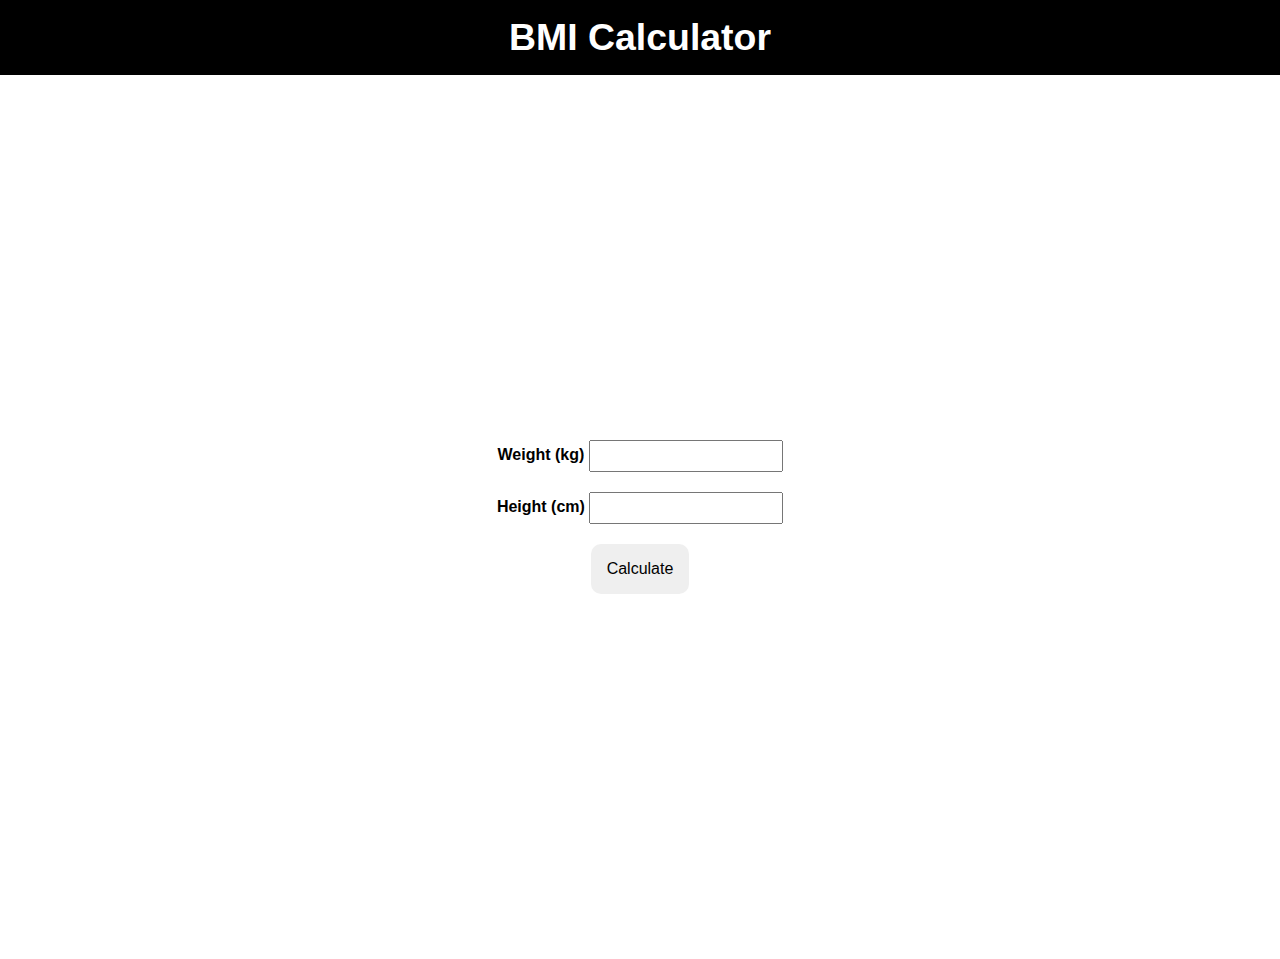
<file: Bmi-calculator/index.html>
<!DOCTYPE html>
<html lang="en">

<head>
    <meta charset="UTF-8">
    <meta name="viewport" content="width=device-width, initial-scale=1.0">
    <title>BMI Calculator App</title>
    <link rel="stylesheet" href="style.css">
</head>

<body>

    <header>
        <h3 id="">BMI Calculator</h3>
    </header>

    <div class="main">
        <div class="content">
            <div class="container">
                <div>
                    <label for="weight">Weight (kg)</label>
                    <input type="text" id="weight">
                </div>
                <div>
                    <label for="Height">Height (cm)</label>
                    <input type="text" id="height">
                </div>
            </div>
        </div>

        <div class="input-filed">
            <button id="calculate-bmi">Calculate</button>
            <div id="result" style="color: blue;"></div>
        </div>
    </div>

    <script src="index.js"></script>

</body>

</html>
</file>
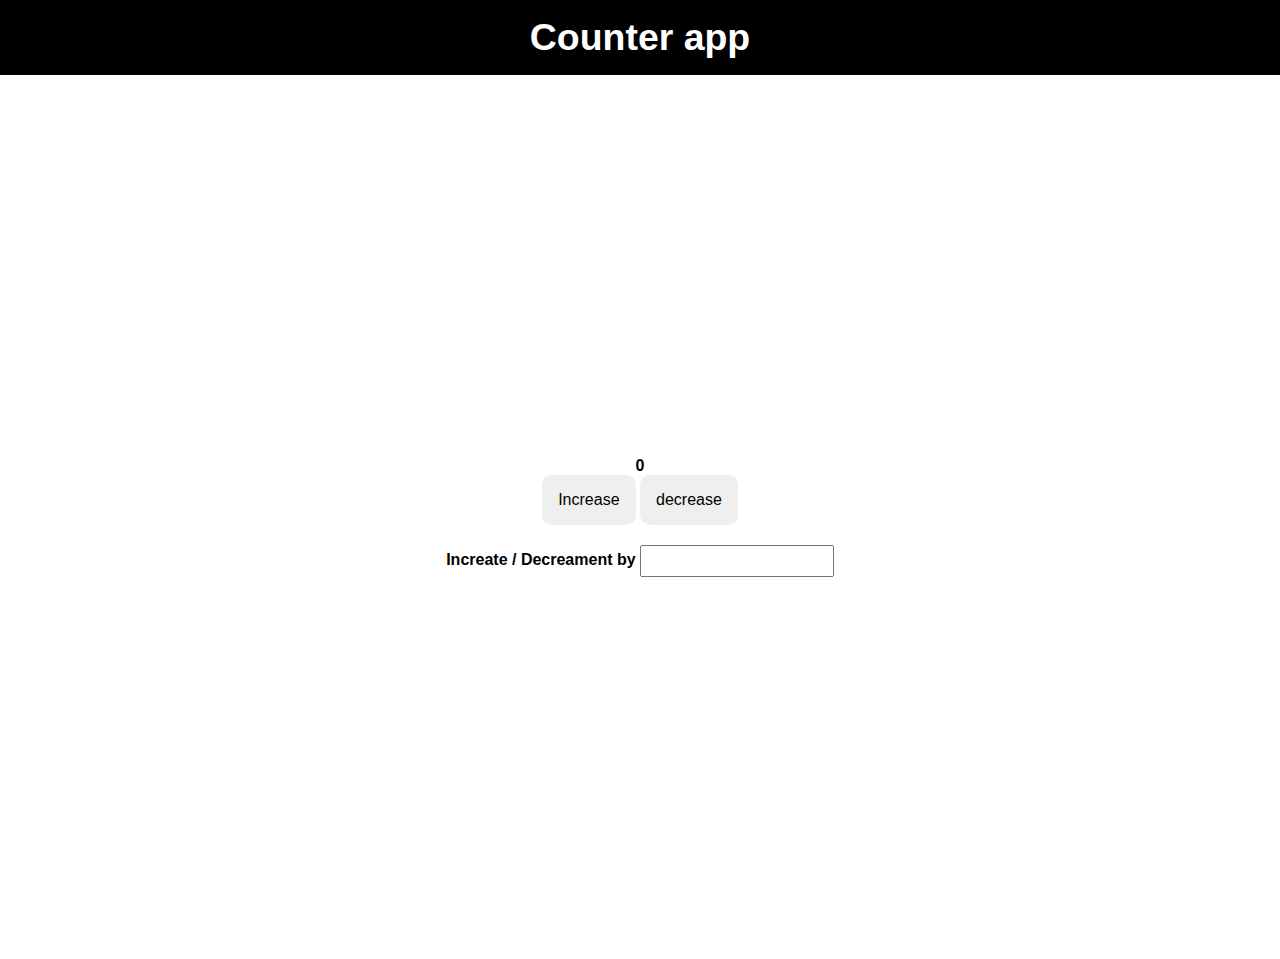
<file: counter-app/index.html>
<!DOCTYPE html>
<html lang="en">

<head>
    <meta charset="UTF-8">
    <meta name="viewport" content="width=device-width, initial-scale=1.0">
    <title>Counter App</title>
    <link rel="stylesheet" href="style.css">
</head>

<body>

    <header>
        <h3 id="">Counter app</h3>
    </header>

    <div class="main">
        <div class="content">
            <div id="counter">0</div>
            <div class="button">
                <button id="increment">Increase</button>
                <button id="decrement">decrease</button>
            </div>
        </div>

        <div class="input-filed">
            <label for="">Increate / Decreament by</label>
            <input type="number" min="1"  id="number-input">
        </div>
    </div>

    <script src="index.js"></script>

</body>

</html>
</file>
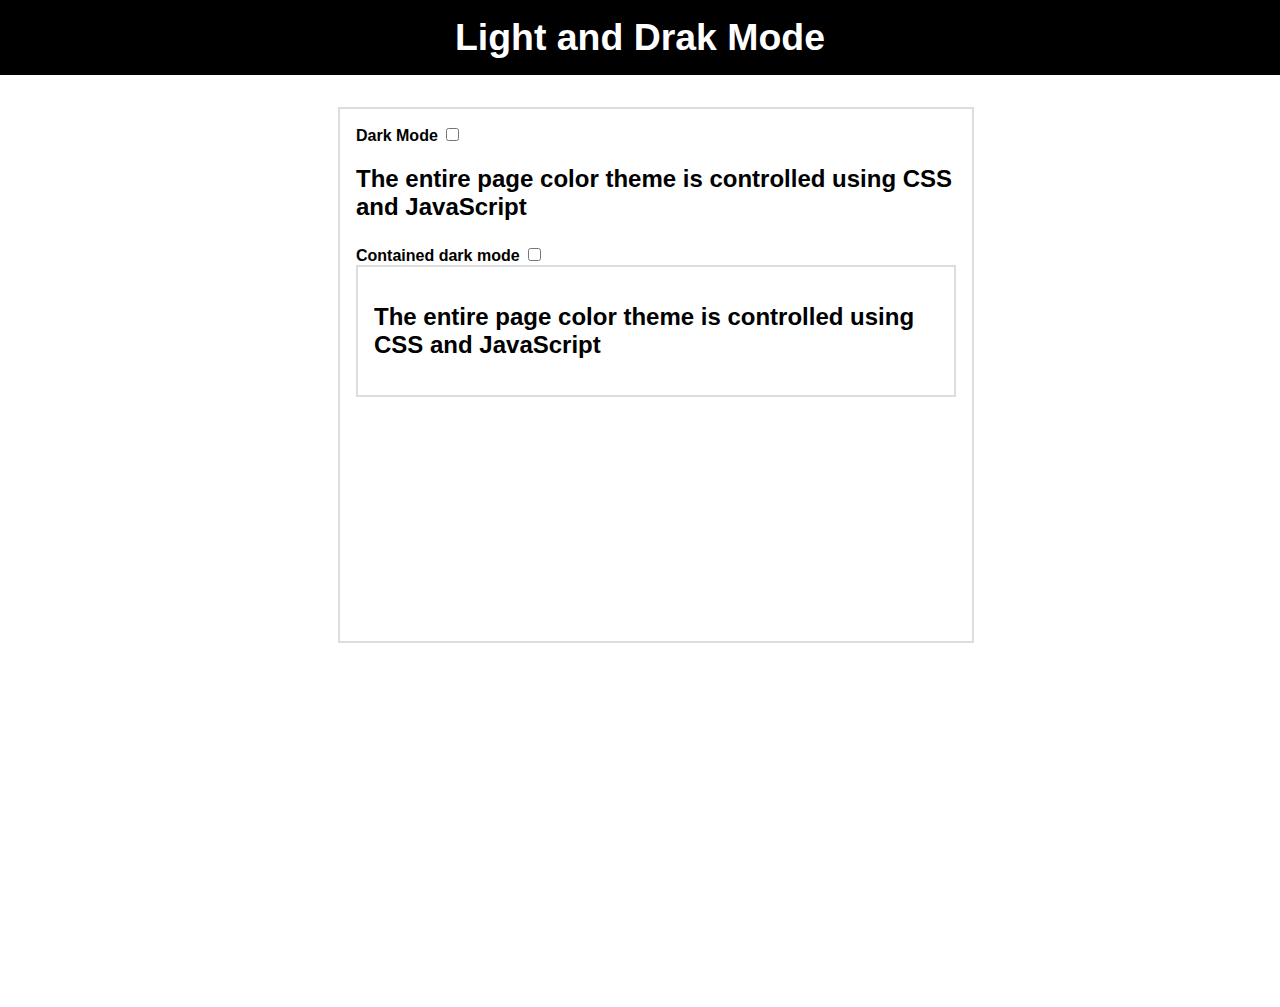
<file: dark-mode/index.html>
<!DOCTYPE html>
<html lang="en">

<head>
    <meta charset="UTF-8">
    <meta name="viewport" content="width=device-width, initial-scale=1.0">
    <title>Dark Mode</title>
    <link rel="stylesheet" href="style.css">
</head>

<body>

    <header>
        <h3 id="">Light and Drak Mode</h3>
    </header>

    <div class="main">
        <div class="container">
            <div class="content-1">
                <label for="">Dark Mode</label>
                <input type="checkbox" class="allDark">
                <h2>The entire page color theme is controlled using CSS and JavaScript</h2>
            </div>

            <div class="content-2">
                <label for="">Contained dark mode</label>
                <input type="checkbox" class="box-dark">
                <div class="box">
                    <h2>The entire page color theme is controlled using CSS and JavaScript</h2>
                </div>
            </div>
        </div>

    </div>

    <script src="index.js"></script>

</body>

</html>
</file>
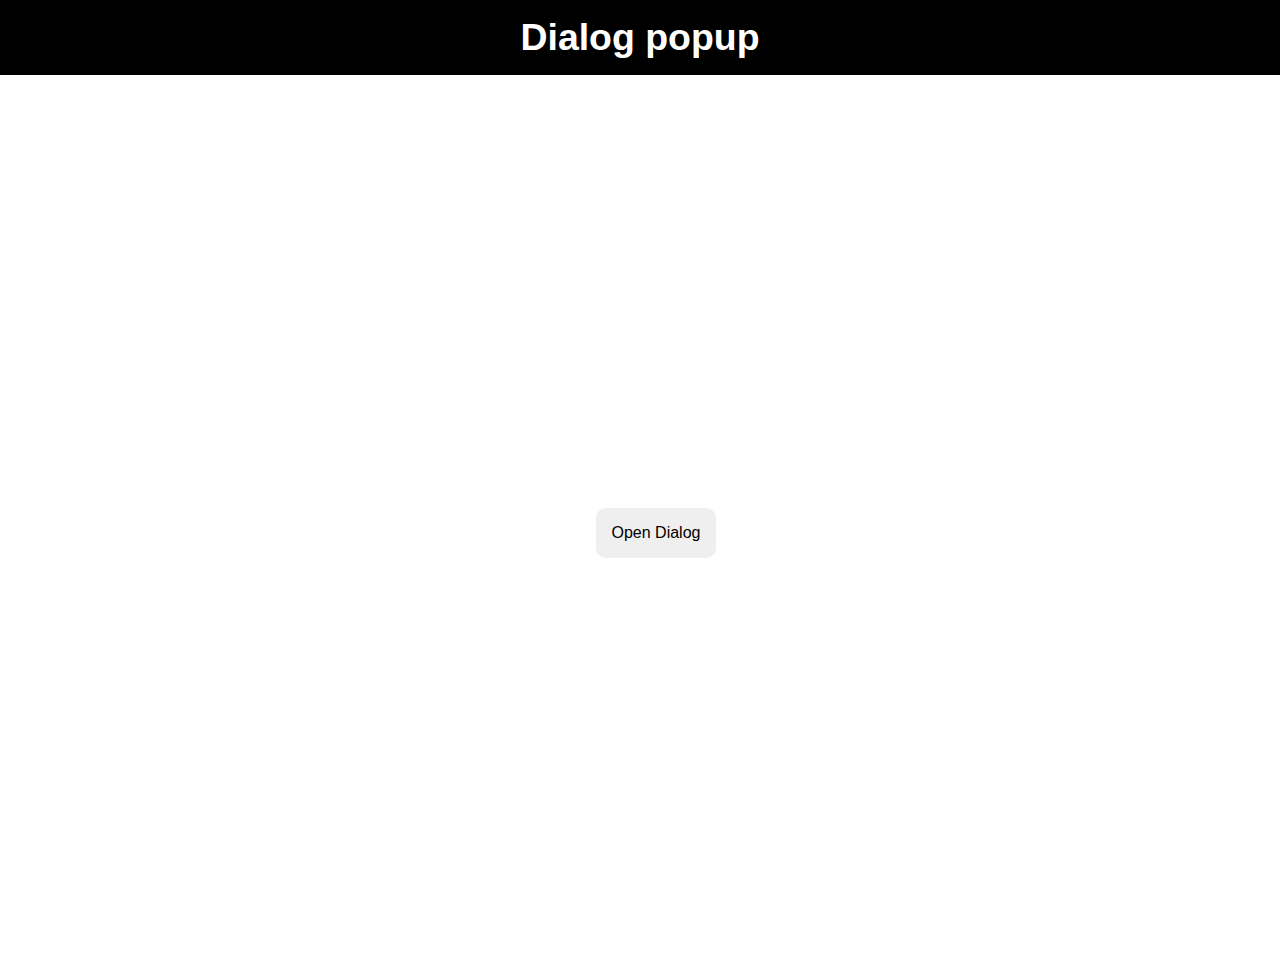
<file: diloag poppup/index.html>
<!DOCTYPE html>
<html lang="en">

<head>
    <meta charset="UTF-8">
    <meta name="viewport" content="width=device-width, initial-scale=1.0">
    <title>Transfrom string</title>
    <link rel="stylesheet" href="style.css">
</head>

<body>

    <header>
        <h3 id="">Dialog popup </h3>
    </header>

    <div class="main">
        <div class="overlay">
            <div class="content">
                <p>Lorem ipsum dolor sit amet consectetur, adipisicing elit. Reprehenderit odio cupiditate vel, modi ex
                    libero neque unde autem dolore doloremque.</p>
                    <button id="close">Close </button>
            </div>
        </div>
        <div class="container">
            <button id="open">Open Dialog</button>
        </div>
    </div>

    <script src="index.js"></script>

</body>

</html>
</file>
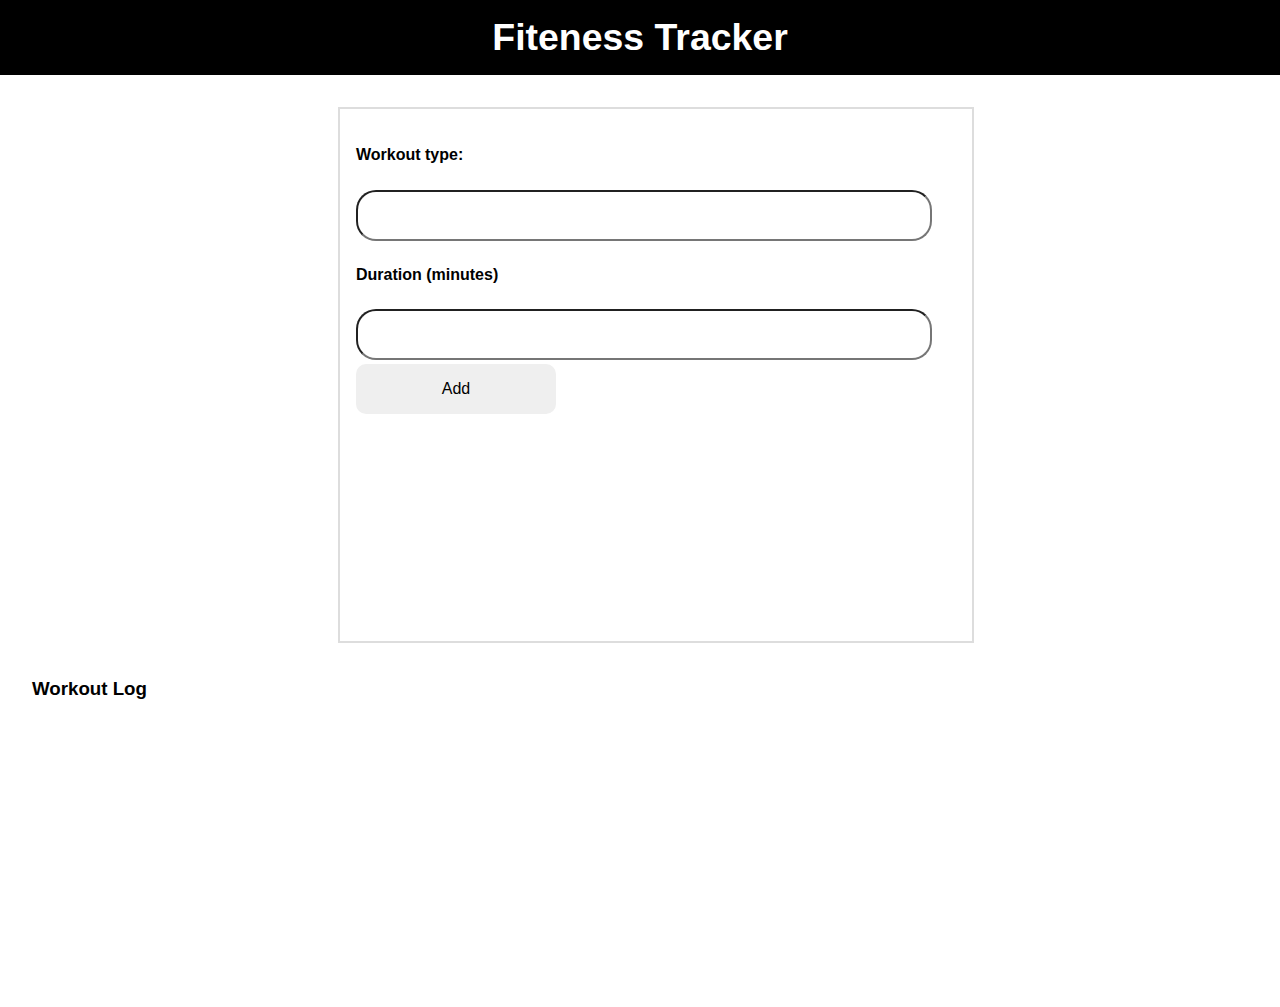
<file: filteness-tracker/index.html>
<!DOCTYPE html>
<html lang="en">

<head>
    <meta charset="UTF-8">
    <meta name="viewport" content="width=device-width, initial-scale=1.0">
    <title>Filtness</title>
    <link rel="stylesheet" href="style.css">
</head>

<body>
    
    <header>
        <h3 id="">Fiteness Tracker</h3>
    </header>

    <div class="main">
        <div class="container">
            <h4>Workout type:</h4>
            <input type="text" id="workout">

            <h4>Duration (minutes)</h4>
            <input type="text" id="time">
            <button id="add">Add</button>
        </div>

        <div class="content">
            <h3>Workout Log</h3>
            <div class="logs">
            </div>
        </div>
    </div>

    <script src="index.js"></script>

</body>

</html>
</file>
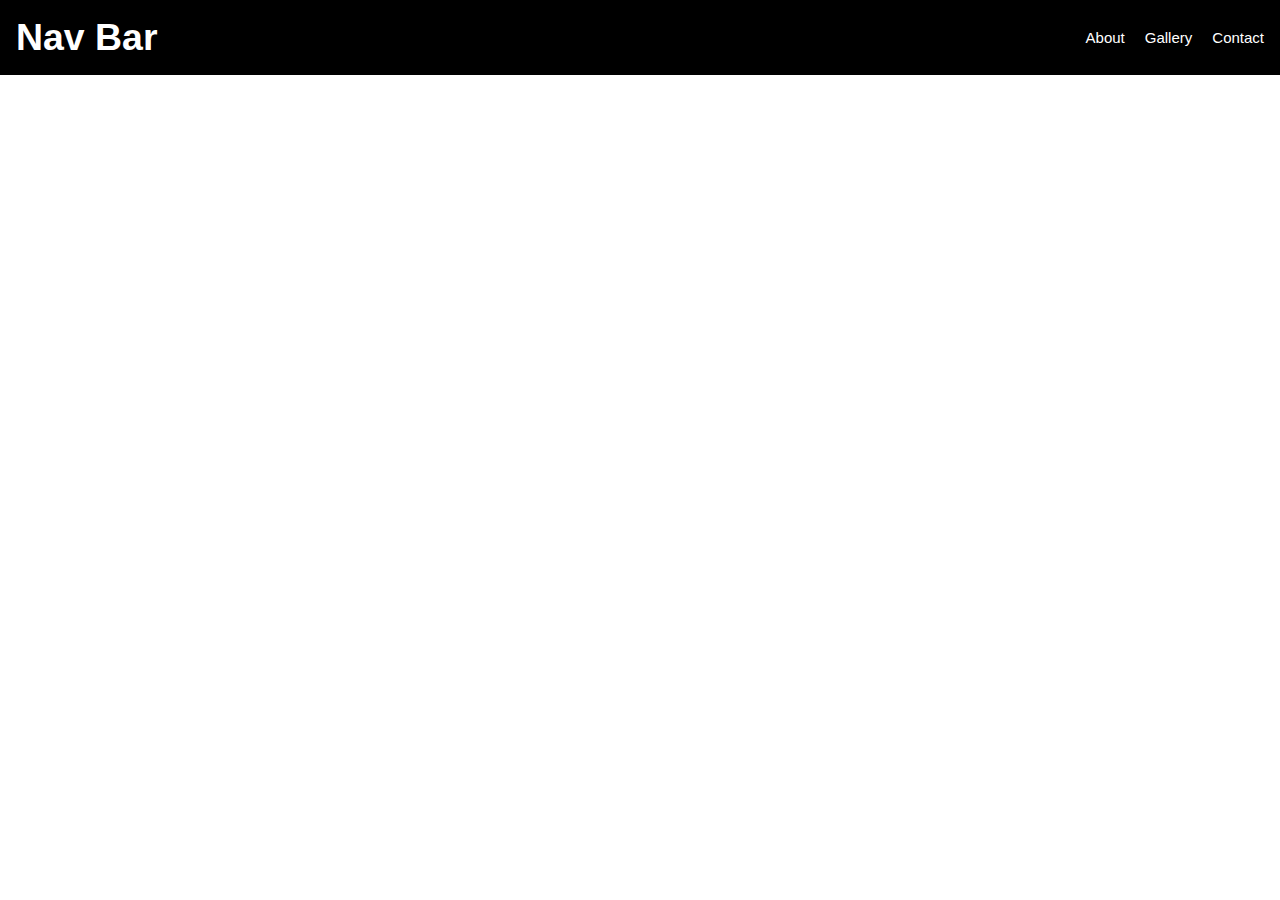
<file: navigation-var/index.html>
<!DOCTYPE html>
<html lang="en">

<head>
    <meta charset="UTF-8">
    <meta name="viewport" content="width=device-width, initial-scale=1.0">
    <title>Transfrom string</title>
    <link rel="stylesheet" href="style.css">
</head>

<body>

    <header class="flex-1">
        <h3 id="">Nav Bar</h3>
        <div class="flex list">
            <div>About</div>
            <div>Gallery</div>
            <div>Contact</div>
        </div>

        <div class="menu">
            <div class="line"></div>
            <div class="line"></div>
            <div class="line"></div>
        </div>
    </header>

    <div class="mobile-view">
        <div>About</div>
        <div>Gallery</div>
        <div>Contact</div>
    </div>


    <script src="index.js"></script>

</body>

</html>
</file>
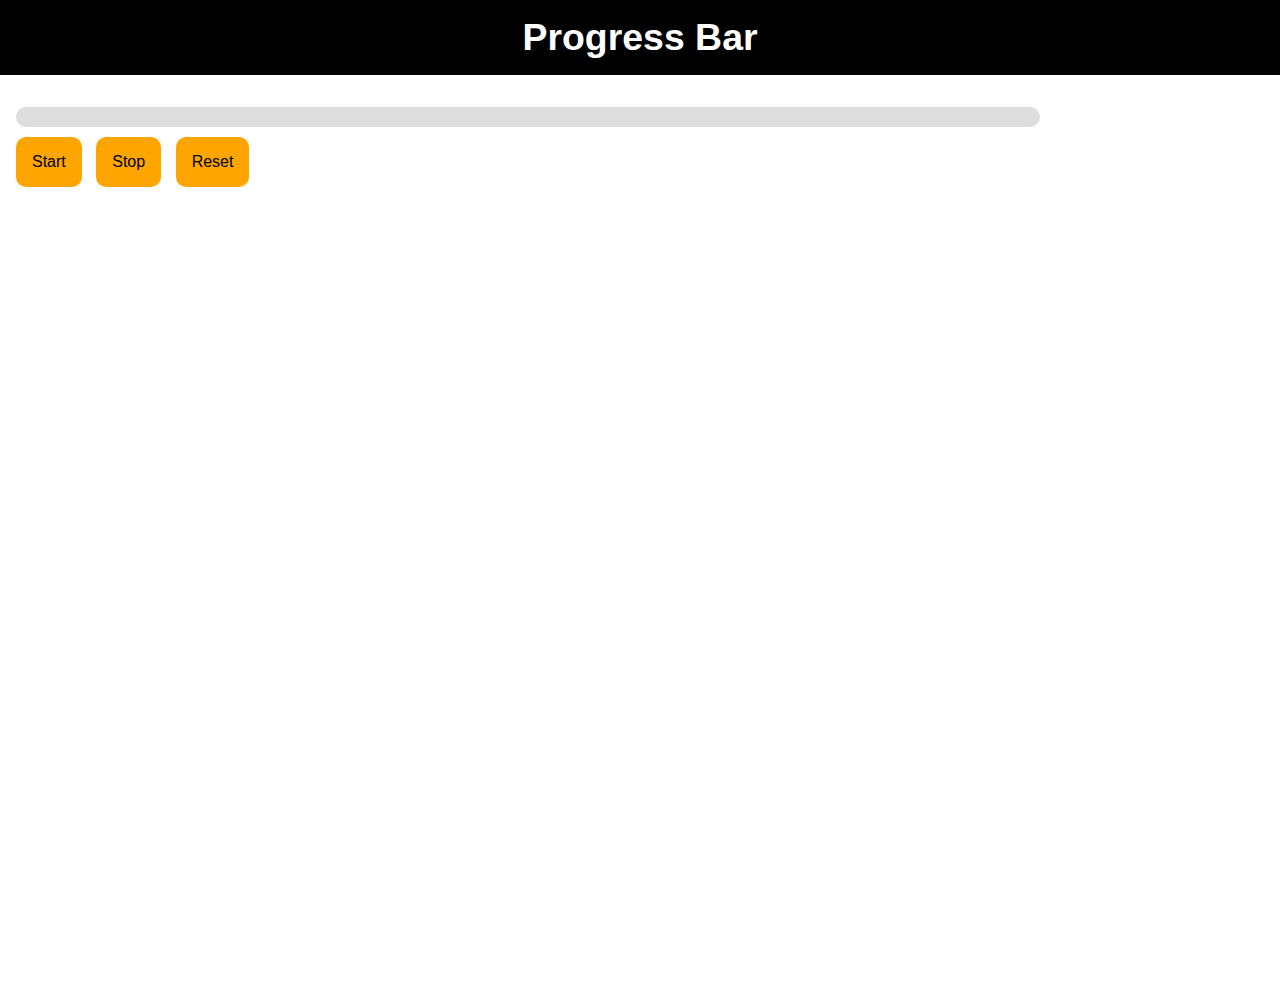
<file: progress-bar/index.html>
<!DOCTYPE html>
<html lang="en">

<head>
    <meta charset="UTF-8">
    <meta name="viewport" content="width=device-width, initial-scale=1.0">
    <title>Progress Bar</title>
    <link rel="stylesheet" href="style.css">
</head>

<body>

    <header>
        <h3 id="">Progress Bar</h3>
    </header>

    <div class="main">
        <div class="progress-bar">
            <div class="progress" id="progress-bar"></div>
        </div>

        <div class="btn">
            <button id="start-btn">Start</button>
            <button id="stop-btn">Stop</button>
            <button id="reset-btn">Reset</button>
        </div>
    </div>

    <script src="index.js"></script>

</body>

</html>
</file>
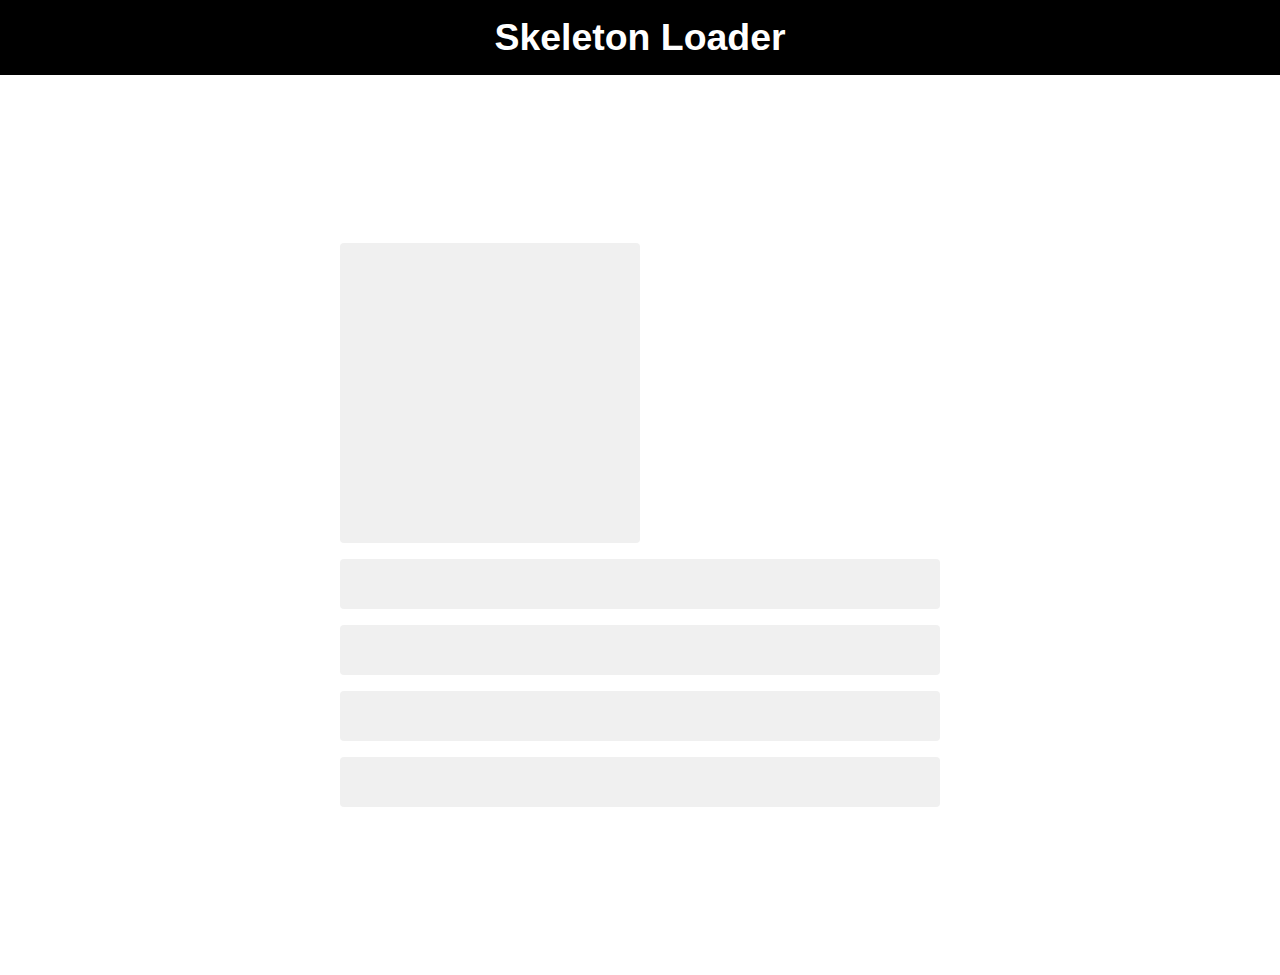
<file: skeletor-loader/index.html>
<!DOCTYPE html>
<html lang="en">

<head>
    <meta charset="UTF-8">
    <meta name="viewport" content="width=device-width, initial-scale=1.0">
    <title>Skelton loader</title>
    <link rel="stylesheet" href="style.css">
</head>

<body>

    <header>
        <h3 id="">Skeleton Loader</h3>
    </header>

    <div class="container">
        <div class="skeleton-loader">
            <!-- Skeleton loader items will be dynamically added here -->
        </div>
    </div>


    <script src="index.js"></script>

</body>

</html>
</file>
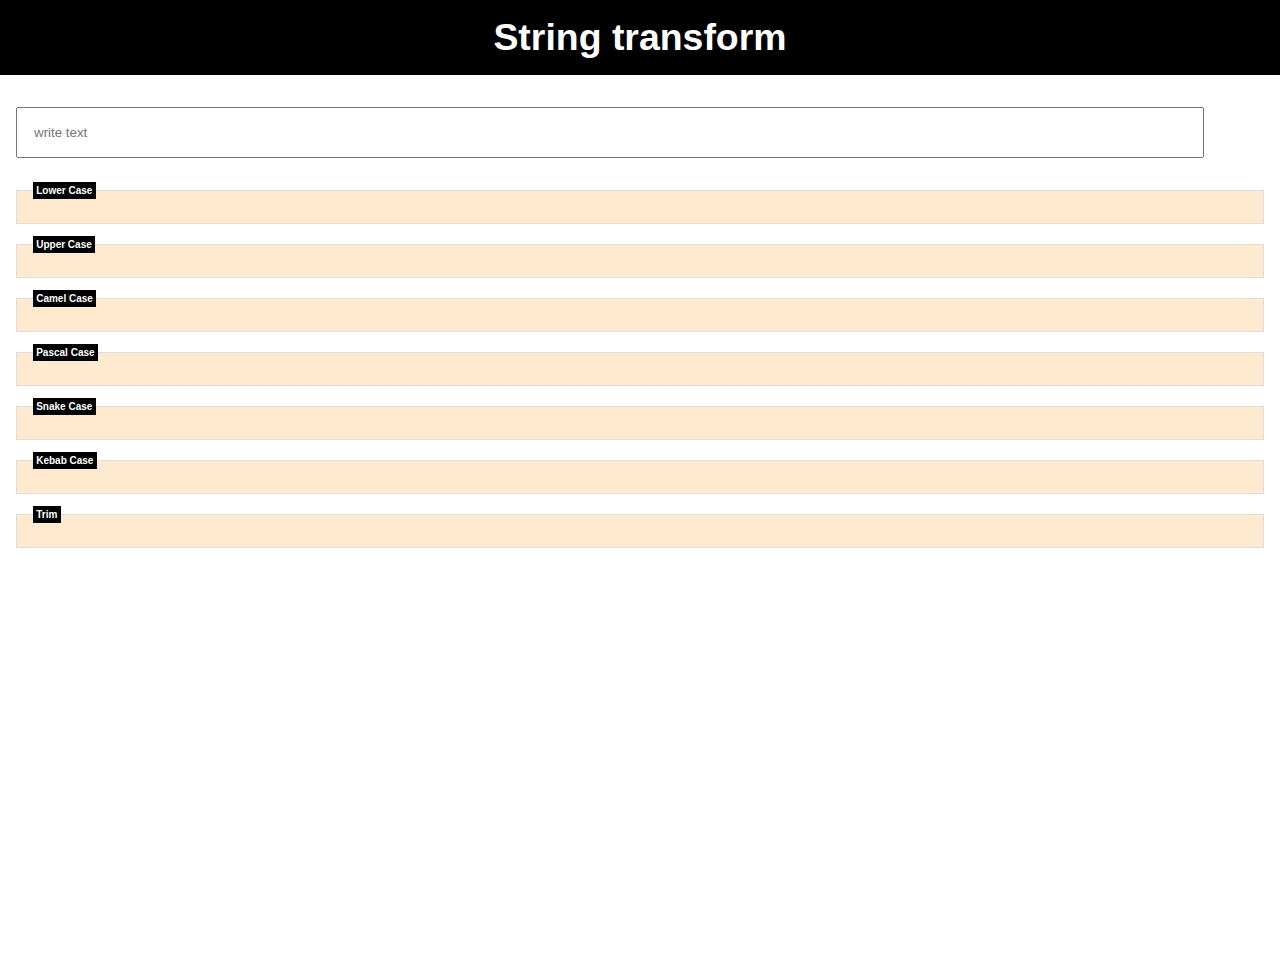
<file: string-transform/index.html>
<!DOCTYPE html>
<html lang="en">

<head>
    <meta charset="UTF-8">
    <meta name="viewport" content="width=device-width, initial-scale=1.0">
    <title>Transfrom string</title>
    <link rel="stylesheet" href="style.css">
</head>

<body>

    <header>
        <h3 id="">String transform</h3>
    </header>

    <div class="main">
        <div class="container">
            <input type="text" placeholder="write text" id="text-input">
        </div>

        <div class="content">
            <div class="text-field">
                <label for="">Lower Case</label>
                <p class="result" data-value="lowercase"></p>
            </div>
            <div class="text-field">
                <label for="">Upper Case</label>
                <p class="result" data-value="uppercase"></p>
            </div>
            <div class="text-field">
                <label for="">Camel Case</label>
                <p class="result" data-value="camelcase"></p>
            </div>
            <div class="text-field">
                <label for="">Pascal Case</label>
                <p class="result" data-value="pascalcase"></p>
            </div>
            <div class="text-field">
                <label for="">Snake Case</label>
                <p class="result" data-value="snakecase"></p>
            </div>
            <div class="text-field">
                <label for="">Kebab Case</label>
                <p class="result" data-value="kebabcase"></p>
            </div>

            <div class="text-field">
                <label for="">Trim</label>
                <p class="result" data-value="trim"></p>
            </div>
        </div>
    </div>

    <script src="index.js"></script>

</body>

</html>
</file>
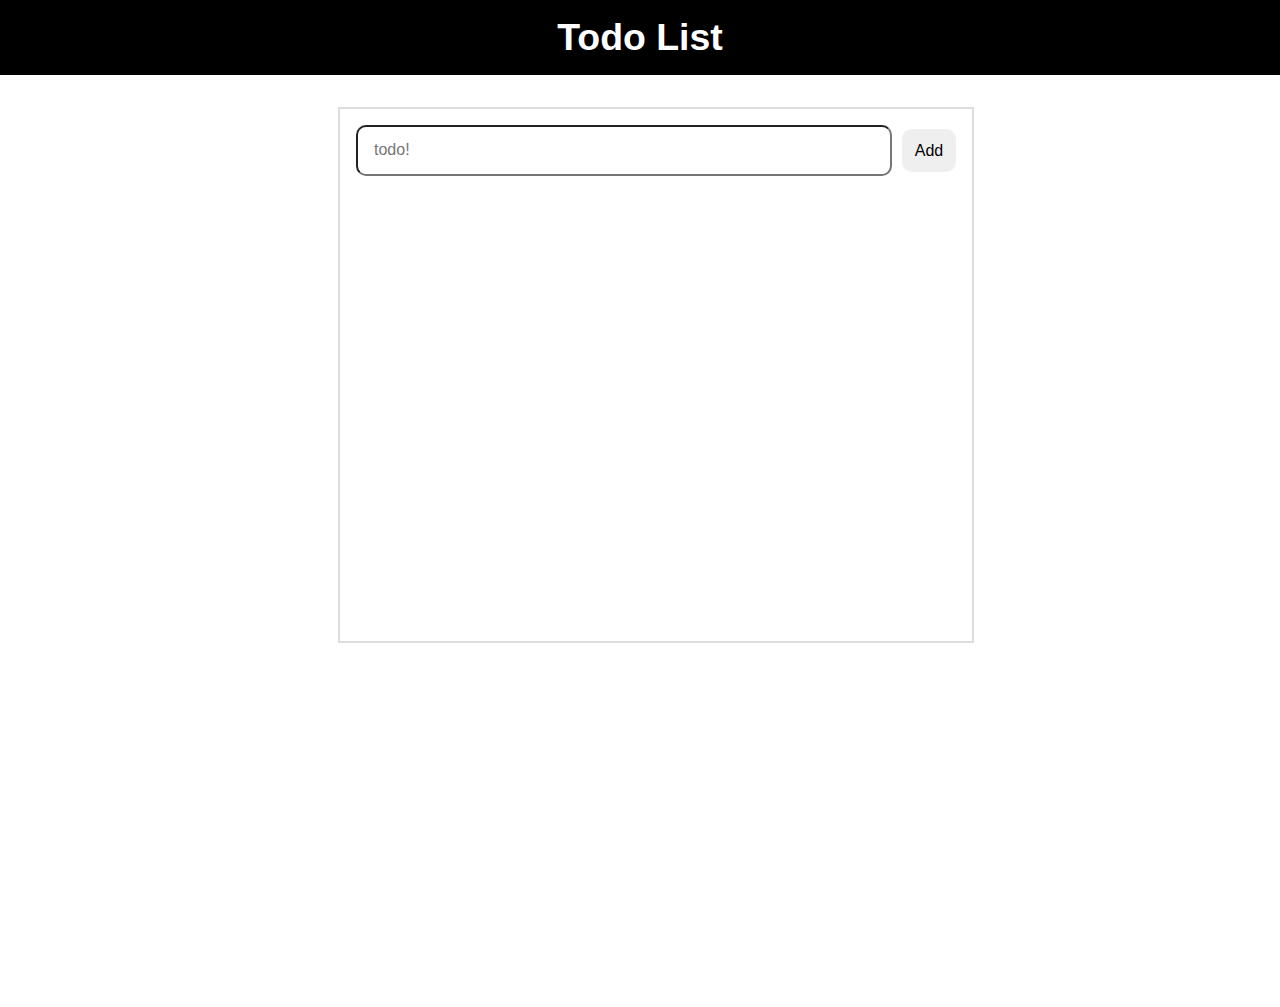
<file: todo-list/index.html>
<!DOCTYPE html>
<html lang="en">

<head>
    <meta charset="UTF-8">
    <meta name="viewport" content="width=device-width, initial-scale=1.0">
    <title>Todo list</title>
    <link rel="stylesheet" href="style.css">
</head>

<body>

    <header>
        <h3 id="">Todo List</h3>
    </header>

    <div class="main">
        <div class="container">
            <form id="todo-form" class="flex">
                <input type="text" placeholder="todo!" id="todo-input">
                <button type="submit">Add</button>
            </form>
            <div class="logs"></div>
        </div>

    </div>

    <script src="index.js"></script>

</body>

</html>
</file>
<file: Bmi-calculator/style.css>
body {
    margin: 0;
    padding: 0;
    font-family: Arial, Helvetica, sans-serif;
    width: 100%;
    height: 100vh;
  }
  
  header {
    background: #000;
    padding: 1rem;
    color: #fff;
    font-size: 2rem;
    text-align: center;
  }
  
  header h3 {
    margin: 0;
    padding: 0;
  }
  
  .main {
    width: 100%;
    display: flex;
    flex-direction: column;
    align-items: center;
    justify-content: center;
    height: calc(100vh - 1rem);
    font-weight: bold;
    text-align: center;
    gap: 20px;
  }
  
  .container{
      display: flex;
      flex-direction: column;
      gap: 20px;
  }
  
  button {
    border: none;
    padding: 1rem;
    border-radius: 10px;
    font-size: 1rem;
    cursor: pointer;
  }
  
  input {
    padding: 0.4rem;
  }
</file>
<file: counter-app/style.css>
body {
  margin: 0;
  padding: 0;
  font-family: Arial, Helvetica, sans-serif;
  width: 100%;
  height: 100vh;
}

header {
  background: #000;
  padding: 1rem;
  color: #fff;
  font-size: 2rem;
  text-align: center;
}

header h3 {
  margin: 0;
  padding: 0;
}

.main {
  width: 100%;
  display: flex;
  flex-direction: column;
  align-items: center;
  justify-content: center;
  height: calc(100vh - 1rem);
  font-weight: bold;
  text-align: center;
  gap: 20px;
}


button{
    border: none;
    padding: 1rem;
    border-radius: 10px;
    font-size: 1rem;
    cursor: pointer;
}

input{
    padding: 0.4rem;
}
</file>
<file: dark-mode/style.css>
body {
  margin: 0;
  padding: 0;
  font-family: Arial, Helvetica, sans-serif;
  width: 100%;
  height: 100vh;
  overflow: hidden;
}

header {
  background: #000;
  padding: 1rem;
  color: #fff;
  font-size: 2rem;
  text-align: center;
}

header h3 {
  margin: 0;
  padding: 0;
}

.main {
  width: 100%;
  padding: 1rem;
  overflow: hidden;
  display: flex;
  flex-direction: column;
  height: calc(100vh - 1rem);
  font-weight: bold;
  margin-top: 1rem;
}

.container {
  width: 600px;
  height: 500px;
  margin: 0 auto;
  border: 2px solid #ddd;
  display: flex;
  flex-direction: column;
  gap:4px;
  padding: 1rem;
}

.flex{
  display: flex;
  align-items: center;
  justify-content: center;
  gap: 10px;
}


.box{
  border: 2px solid #ddd;
  padding: 1rem;
}



.main-dark{
  background-color: #000;
  color: #fff;
}
</file>
<file: diloag poppup/style.css>
body {
  margin: 0;
  padding: 0;
  font-family: Arial, Helvetica, sans-serif;
  width: 100%;
  height: 100vh;
}

header {
  background: #000;
  padding: 1rem;
  color: #fff;
  font-size: 2rem;
  text-align: center;
}

header h3 {
  margin: 0;
  padding: 0;
}

.main {
  width: 100%;
  display: flex;
  flex-direction: column;
  height: calc(100vh - 1rem);
  font-weight: bold;
  margin-top: 1rem;
  overflow: hidden;
}

.container {
  width: 100%;
  display: flex;
  align-items: center;
  justify-content: center;
  height: calc(100vh - 1rem);
  padding: 1rem;
}

.overlay {
  display: flex;
  align-items: center;
  justify-content: center;
  position: absolute;
  top: 0;
  left: 0;
  right: 0;
  width: 100%;
  height: 100%;
  background: rgba(0, 0, 0, 0.4);
  opacity: 0;
  z-index: -1;
}

.active {
  opacity: 1;
  z-index: 999;
}

.content {
  width: 300px;
  border: 1px solid #ddd;
  padding: 1rem;
  background: #ddd;
  color: #fff;
}

button {
  border: none;
  padding: 1rem;
  border-radius: 10px;
  font-size: 1rem;
  cursor: pointer;
}

p {
  color: #000;
}
</file>
<file: filteness-tracker/style.css>
body {
  margin: 0;
  padding: 0;
  font-family: Arial, Helvetica, sans-serif;
  width: 100%;
  height: 100vh;
}

header {
  background: #000;
  padding: 1rem;
  color: #fff;
  font-size: 2rem;
  text-align: center;
}

header h3 {
  margin: 0;
  padding: 0;
}

.main {
  width: 100%;
  padding: 1rem;
  overflow: hidden;
  display: flex;
  flex-direction: column;
  height: calc(100vh - 1rem);
  font-weight: bold;
  margin-top: 1rem;
}

.container {
  width: 600px;
  height: 500px;
  margin: 0 auto;
  border: 2px solid #ddd;
  display: flex;
  flex-direction: column;
  gap:4px;
  padding: 1rem;
}

input {
  width: 90%;
  padding: 1rem;
  border-radius: 20px;
}

button {
  border: none;
  padding: 1rem;
  border-radius: 10px;
  font-size: 1rem;
  cursor: pointer;
  width: 200px;
}

.content, .logs{
  display: flex;
  flex-direction: column;
  gap: 20px;
  padding: 1rem;
}

.log{
  width: 80%;
  margin: 0 auto;
  display: flex;
  align-items: center;
  justify-content: space-between;
}

.log button{
  background-color: orangered;
}
p {
  margin: 0;
  padding: 0;
  font-size: 12px;
  position: relative;
}
</file>
<file: navigation-var/style.css>
body {
  margin: 0;
  padding: 0;
  font-family: Arial, Helvetica, sans-serif;
  width: 100%;
  height: 100vh;
}

header {
  background: #000;
  padding: 1rem;
  color: #fff;
  font-size: 2rem;
  text-align: center;
}

header h3 {
  margin: 0;
  padding: 0;
}

.flex {
  display: flex;
  align-items: center;
  justify-content: center;
  gap: 20px;
  font-size: 15px;
}

.flex-1 {
  display: flex;
  align-items: center;
  justify-content: space-between;
}

.menu {
  display: none;
  cursor: pointer;
}

.line {
  width: 30px;
  height: 5px;
  background-color: #fff;
}

.mobile-view {
  width: 100%;
  height: 0;
  background: rgba(0, 0, 0, 0.7);
  color: #fff;
  align-items: center;
  justify-content: space-around;
  display: flex;
  flex-direction: column;
  display: none;
  transition: all 0.4s ease-in-out;
}

.mobile-view div {
  width: 100%;
  padding: 1rem 0;
  text-align: center;
}

.mobile-view div:hover {
  background: #000;
  cursor: pointer;
}

.active {
  display: block;
  height: 200px;
}

@media screen and (max-width: 650px) {
  .list {
    display: none;
  }

  .menu {
    display: flex;
    flex-direction: column;
    gap: 6px;
  }
}
</file>
<file: progress-bar/style.css>
body {
  margin: 0;
  padding: 0;
  font-family: Arial, Helvetica, sans-serif;
  width: 100%;
  height: 100vh;
}

header {
  background: #000;
  padding: 1rem;
  color: #fff;
  font-size: 2rem;
  text-align: center;
}

header h3 {
  margin: 0;
  padding: 0;
}

.main {
  width: 100%;
  padding: 1rem;
  overflow: hidden;
  display: flex;
  flex-direction: column;
  height: calc(100vh - 1rem);
  font-weight: bold;
  margin-top: 1rem;
}


.progress-bar {
  width: 80%;
  height: 20px;
  border-radius: 10px;
  background-color: #ddd;
  margin-bottom: 10px;
}

.progress {
  height: 100%;
  background-color: #4CAF50;
  width: 0%;
  transition: all 0.2s ease;
  border-radius: 10px;
}

button {
  padding: 1rem;
  border: none;
  background-color: orange;
  font-size: 1rem;
  border-radius: 10px;
  margin-right: 10px;
  cursor: pointer;
}
</file>
<file: skeletor-loader/style.css>
body {
  margin: 0;
  padding: 0;
  font-family: Arial, Helvetica, sans-serif;
  width: 100%;
  height: 100vh;
}

header {
  background: #000;
  padding: 1rem;
  color: #fff;
  font-size: 2rem;
  text-align: center;
}

header h3 {
  margin: 0;
  padding: 0;
}


.container {
  display: flex;
  flex-direction: column;
  align-items: center;
  justify-content: center;
  height: 100vh;
  overflow-y: auto;
}

.skeleton-loader {
  display: flex;
  flex-direction: column;
  gap: 1rem;
  width: 80%;
  max-width: 600px;
}

.skeleton-item:first-child{
  width: 300px;
  height: 300px;
}


.skeleton-item {
  height: 50px;
  background-color: #f0f0f0;
  border-radius: 4px;
  animation: pulse 1s infinite ease-in-out;
}

@keyframes pulse {
  0% {
    background-color: #f0f0f0;
  }
  50% {
    background-color: #e0e0e0;
  }
  100% {
    background-color: #f0f0f0;
  }
}
</file>
<file: string-transform/style.css>
body {
  margin: 0;
  padding: 0;
  font-family: Arial, Helvetica, sans-serif;
  width: 100%;
  height: 100vh;
}

header {
  background: #000;
  padding: 1rem;
  color: #fff;
  font-size: 2rem;
  text-align: center;
}

header h3 {
  margin: 0;
  padding: 0;
}

.main {
  width: 100%;
  display: flex;
  flex-direction: column;
  height: calc(100vh - 1rem);
  font-weight: bold;
  margin-top: 1rem;
}

.container {
  width: 100%;
  padding: 1rem;
}

input {
  width: 90%;
  padding: 1rem;
}

button {
  border: none;
  padding: 1rem;
  border-radius: 10px;
  font-size: 1rem;
  cursor: pointer;
}

.content {
  display: flex;
  flex-direction: column;
  gap: 20px;
  padding: 1rem;
}

.content .text-field {
  display: flex;
  background-color: rgb(255, 234, 208);
  padding: 1rem;
  border: 1px solid #ddd;
  position: relative;
}

label {
  background-color: #000;
  color: #fff;
  padding: 0.2rem;
  font-size: 10px;
  position: absolute;
  bottom: 1.5rem;
}

p {
  margin: 0;
  padding: 0;
  font-size: 12px;
  position: relative;
}
</file>
<file: todo-list/style.css>
body {
  margin: 0;
  padding: 0;
  font-family: Arial, Helvetica, sans-serif;
  width: 100%;
  height: 100vh;
}

header {
  background: #000;
  padding: 1rem;
  color: #fff;
  font-size: 2rem;
  text-align: center;
}

header h3 {
  margin: 0;
  padding: 0;
}

.main {
  width: 100%;
  padding: 1rem;
  overflow: hidden;
  display: flex;
  flex-direction: column;
  height: calc(100vh - 1rem);
  font-weight: bold;
  margin-top: 1rem;
}

.container {
  width: 600px;
  height: 500px;
  margin: 0 auto;
  border: 2px solid #ddd;
  display: flex;
  flex-direction: column;
  gap:4px;
  padding: 1rem;
}

.flex{
  display: flex;
  align-items: center;
  justify-content: center;
  gap: 10px;
}

form button{
  padding: 0.8rem;
  border: none;
  border-radius: 10px;
  cursor: pointer;
  font-size: 1rem
}

.log{
  display: flex;
  align-items: center;
  justify-content: center;
  gap: 20px;
  margin: 10px;
}


.btn{
  display: flex;
  align-items: center;
  gap: 20px;
}

.btn button{
  padding: 0.4rem;
  border: none;
  border-radius: 10px;
}

input {
  width: 90%;
  padding: 1rem;
  border-radius: 10px;
}

::placeholder{
  font-size: 1rem;
}
</file>
